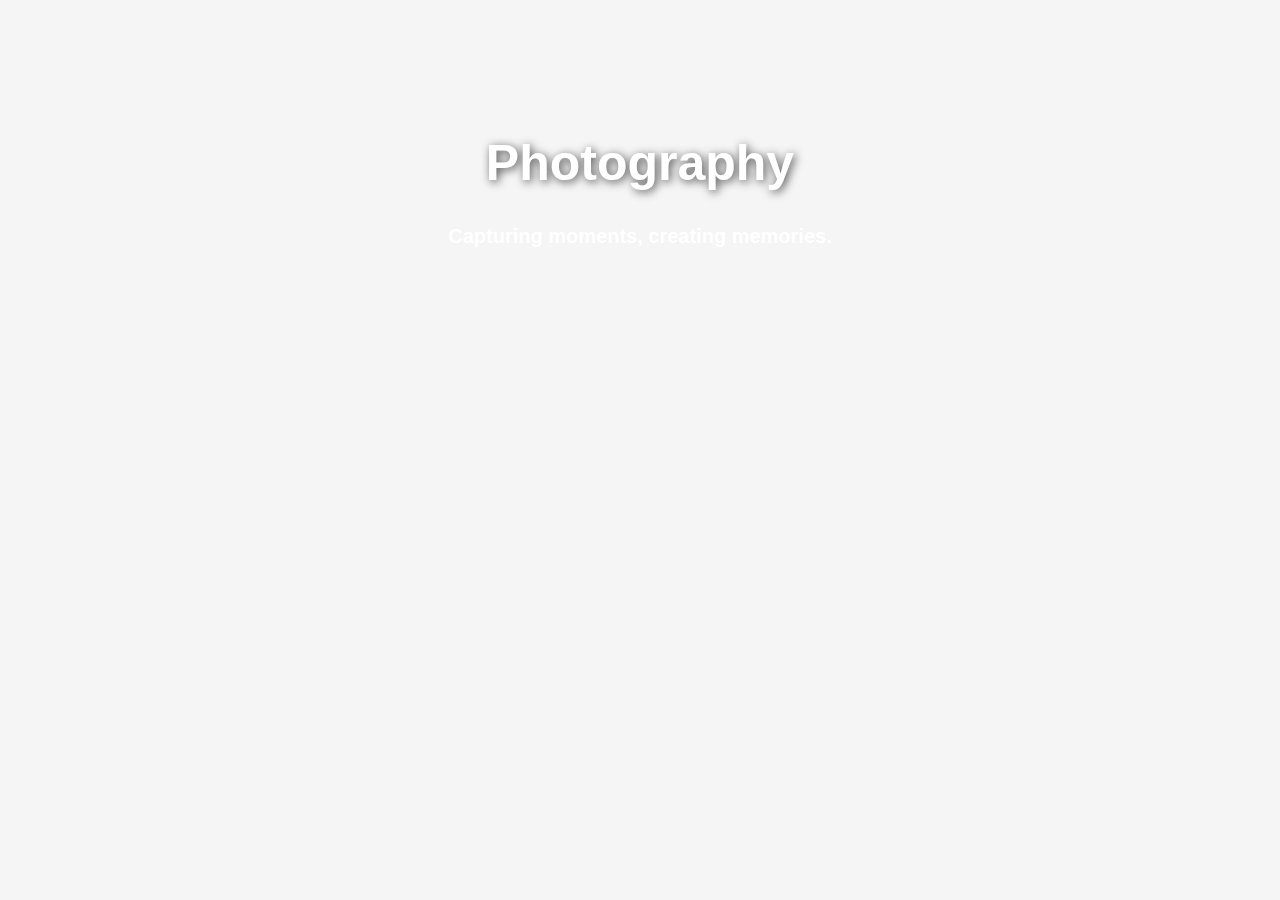
<file: index.html>
<!DOCTYPE html>
<html lang="en">
<head>
    <meta charset="UTF-8">
    <meta name="viewport" content="width=device-width, initial-scale=1.0">
    <title>Photography</title>
    <style>
        body {
            font-family: Arial, sans-serif;
            text-align: center;
            background-color: #f5f5f5;
            margin: 0;
            padding: 0;
        }
        .header {
            background-image: url('https://source.unsplash.com/1600x900/?photography,camera'); /* Example background */
            background-size: cover;
            background-position: center;
            color: white;
            padding: 100px 20px;
        }
        .header h1 {
            font-size: 50px;
            text-shadow: 2px 2px 10px rgba(0, 0, 0, 0.7);
        }
        .header p {
            font-size: 20px;
            font-weight: bold;
        }
    </style>
</head>
<body>

    <div class="header">
        <h1>Photography</h1>
        <p>Capturing moments, creating memories.</p>
    </div>

</body>
</html>
</file>
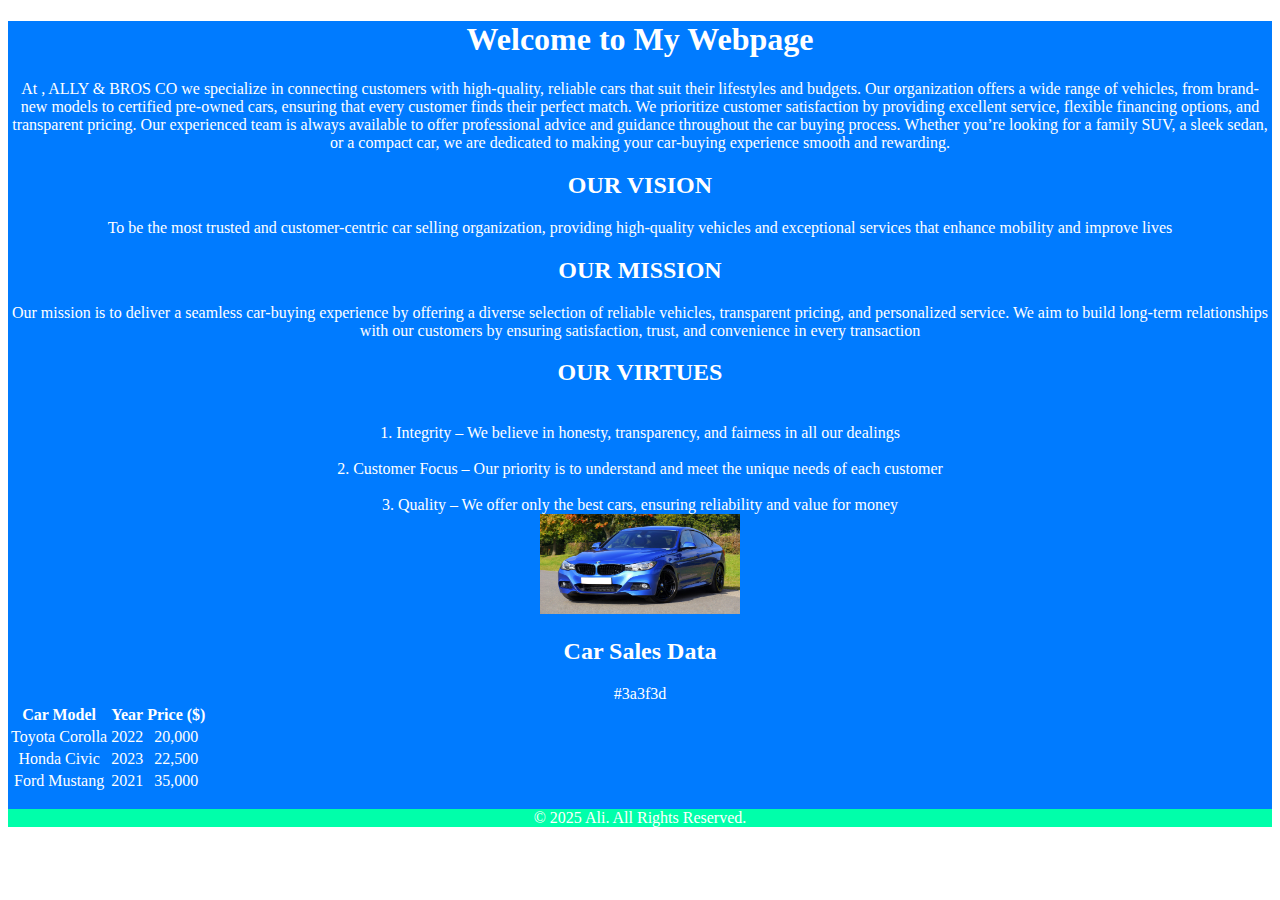
<file: ASIGNMENT.html>
<!DOCTYPE html>
<html lang="en">
<head>
  <meta charset="UTF-8">
  <meta name="viewport" content="width=device-width, initial-scale=1.0">
  <link rel="stylesheet" href="style.css">
  <title>ALLY & BROS CO</title>
  
</head>
<body>
    <header>
    <h1>Welcome to My Webpage</h1>
    <p>At , ALLY & BROS CO we specialize in connecting customers with high-quality, reliable cars that suit their lifestyles and budgets. Our organization offers a wide range of vehicles, from brand-new models to certified pre-owned cars, ensuring that every customer finds their perfect match. We prioritize customer satisfaction by providing excellent service, flexible financing options, and transparent pricing. Our experienced team is always available to offer professional advice and guidance throughout the car buying process. Whether you’re looking for a family SUV, a sleek sedan, or a compact car, we are dedicated to making your car-buying experience smooth and rewarding.</p>
  </head>
    <article>
      <h2>OUR VISION</h2>
      <p>To be the most trusted and customer-centric car selling organization, providing high-quality vehicles and exceptional services that enhance mobility and improve lives</p>
    </article>
    <article>
      <h2>OUR MISSION</h2>
      <p>Our mission is to deliver a seamless car-buying experience by offering a diverse selection of reliable vehicles, transparent pricing, and personalized service. We aim to build long-term relationships with our customers by ensuring satisfaction, trust, and convenience in every transaction</p>
    </article>
    <article>
      <h2>OUR VIRTUES</h2>
      <p>
        <li><br>1. Integrity – We believe in honesty, transparency, and fairness in all our dealings </br>
        <br>2. Customer Focus – Our priority is to understand and meet the unique needs of each customer</br>
      <br>3. Quality – We offer only the best cars, ensuring reliability and value for money </br> </li>
      <img src="images.jfif" width="200" height="100">
      <h2>Car Sales Data</h2>
  <table>
      <tr>#3a3f3d
          <th>Car Model</th>
          <th>Year</th>
          <th>Price ($)</th>
      </tr>
      <tr>
          <td>Toyota Corolla</td>
          <td>2022</td>
          <td>20,000</td>
      </tr>
      <tr>
          <td>Honda Civic</td>
          <td>2023</td>
          <td>22,500</td>
      </tr>
      <tr>
          <td>Ford Mustang</td>
          <td>2021</td>
          <td>35,000</td>
      </tr>
  </table>
        
      </p>
    </article>
  <footer>
    <p>&copy; 2025 Ali. All Rights Reserved.</p>
  </footer>

</body>
</html>
</file>
<file: style.css>
<style>
    body {
      font-family: Arial, sans-serif;
      margin: 0;
      padding: 0;
      line-height: 1.6;
      background-color: #f4f4f4;
    }


    header {
      background-color: #007bff;
      color: #fff;
      text-align: center;
    }

    footer {
      text-align: center;
      background-color: #00ffaa;
      color: #fff;
    }
  </style
</file>
